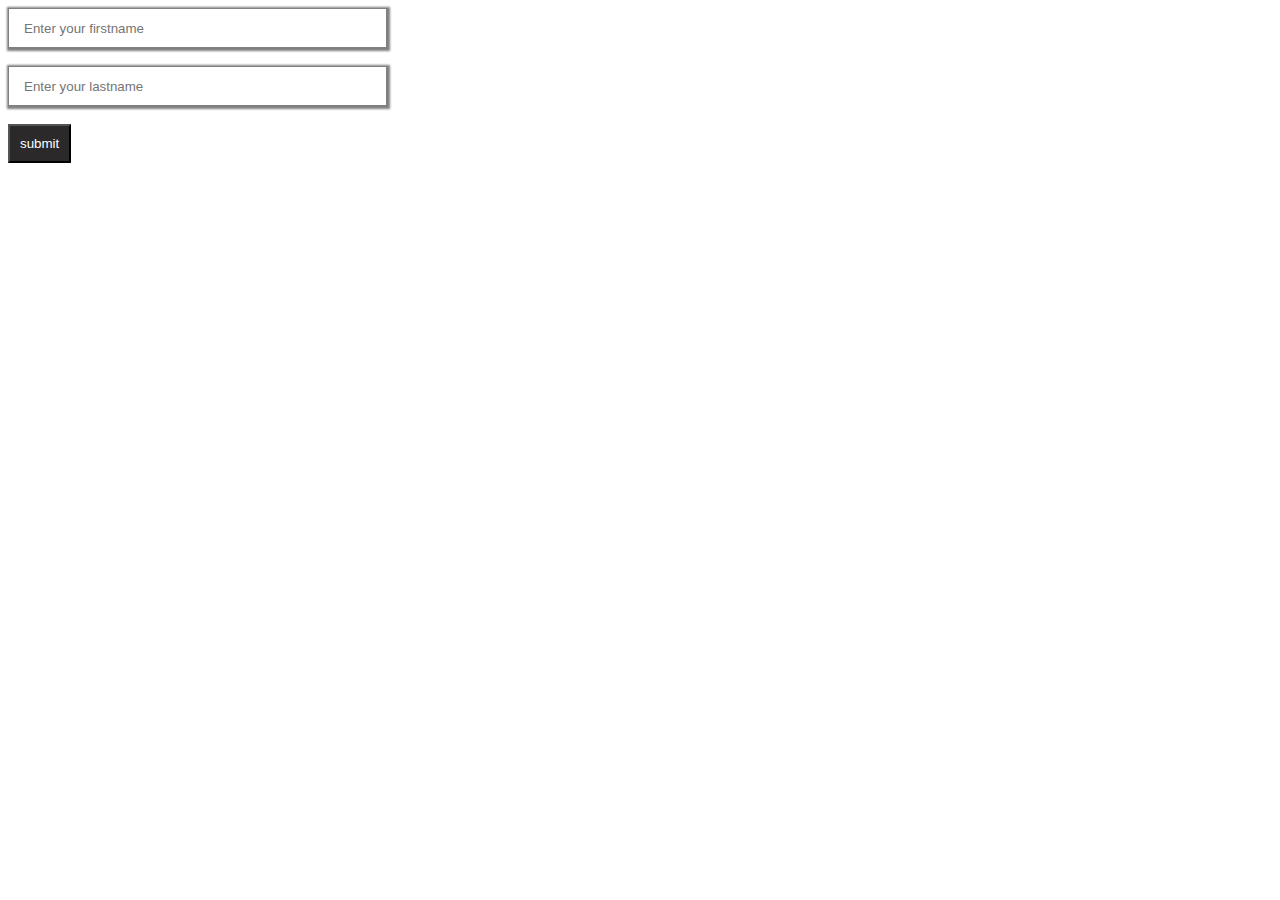
<file: gitpractice.html>
<!DOCTYPE html>
<html lang="en">
<head>
    <meta charset="UTF-8">
    <meta name="viewport" content="width=device-width, initial-scale=1.0">
    <title>Document</title>
    <style>
        input{
            box-sizing: border-box;
            padding:15px;
            height:40px;
            width: 30%;
            border: 1px solid gray;
            box-shadow: 1px 1px 2px 2px gray;
        }
        button{
            background-color: rgb(43, 41, 41);
            color:white;
            padding: 10px;
        }
    </style>
</head>
<body>
    <form action="">
        <input type="text" name="" id="" placeholder="Enter your firstname"><br><br>
        <input type="text" name="" id="" placeholder="Enter your lastname"><br><br>
        <button type="submit" onclick="myalertfunc()">submit</button>
    </form>

    
</body>
<script>
    function myalertfunc(){
        alert("button was clicked");
    }
</script>
</html>
</file>
